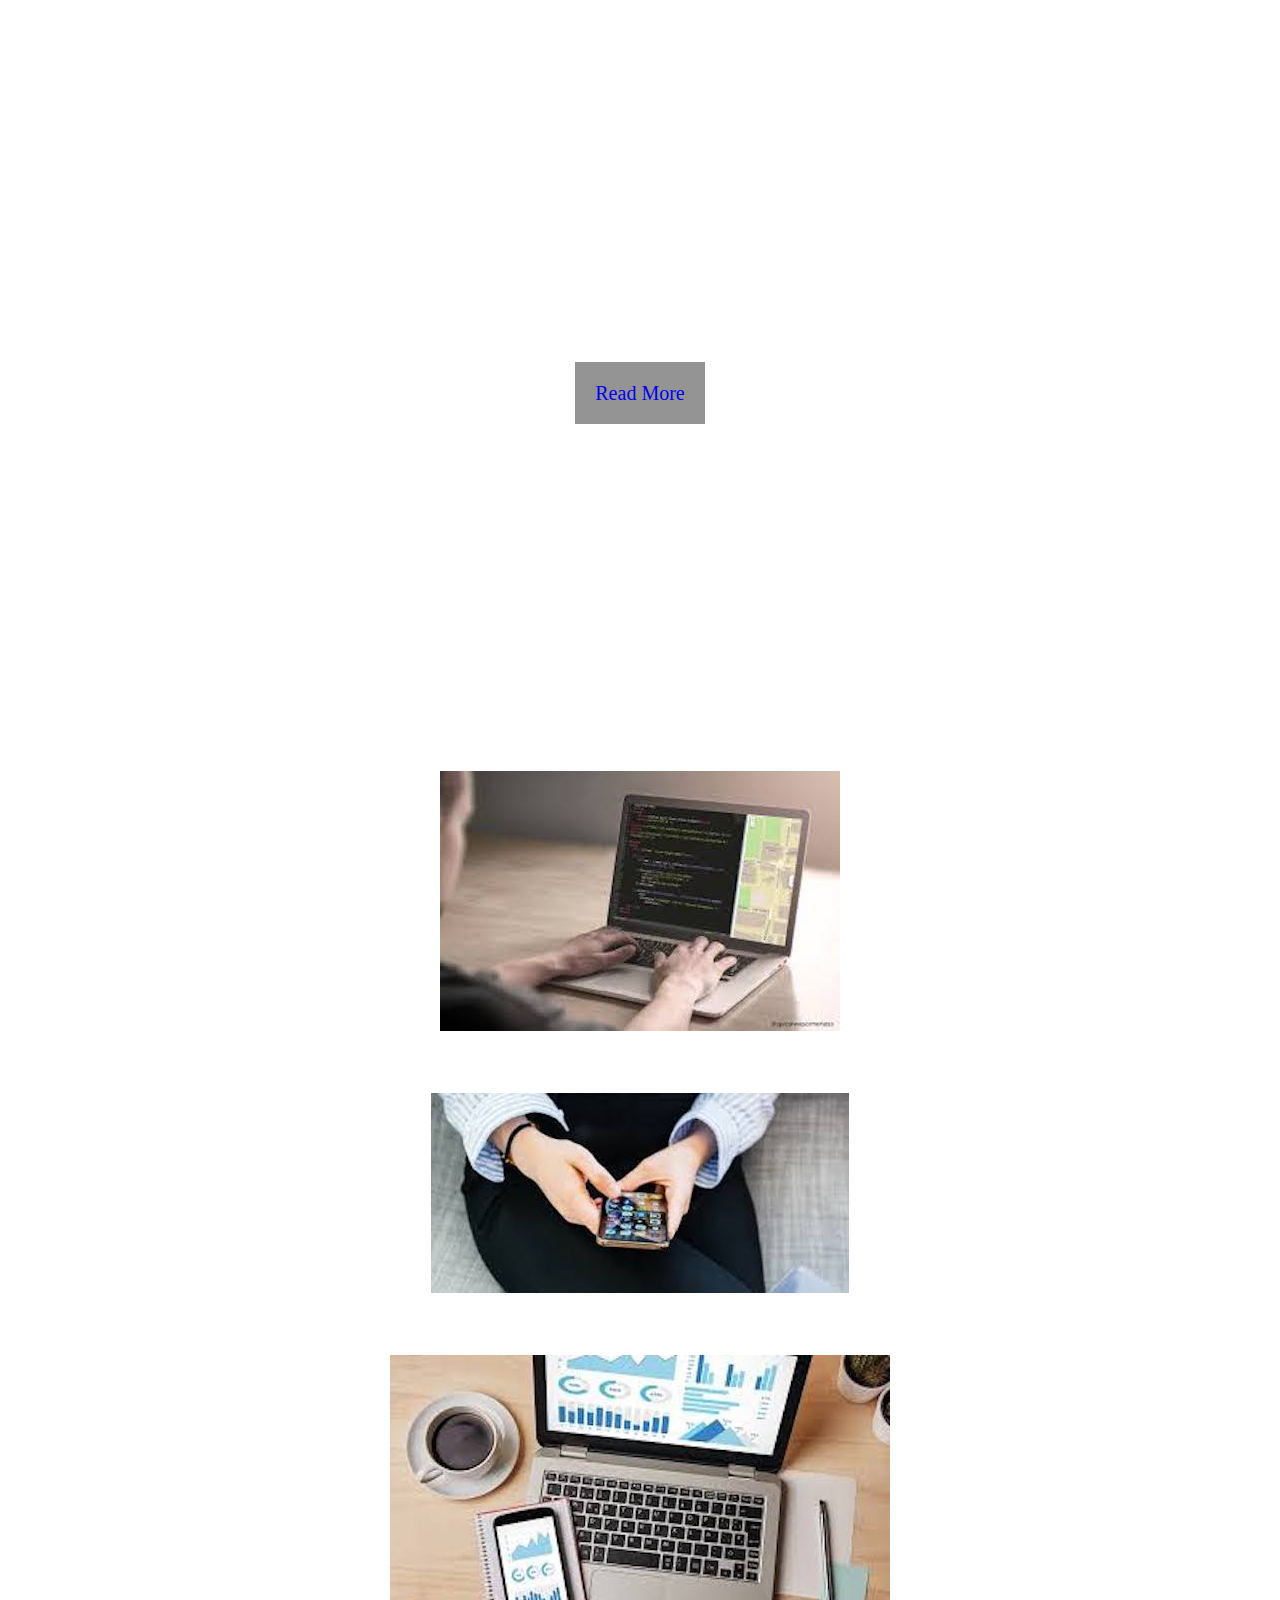
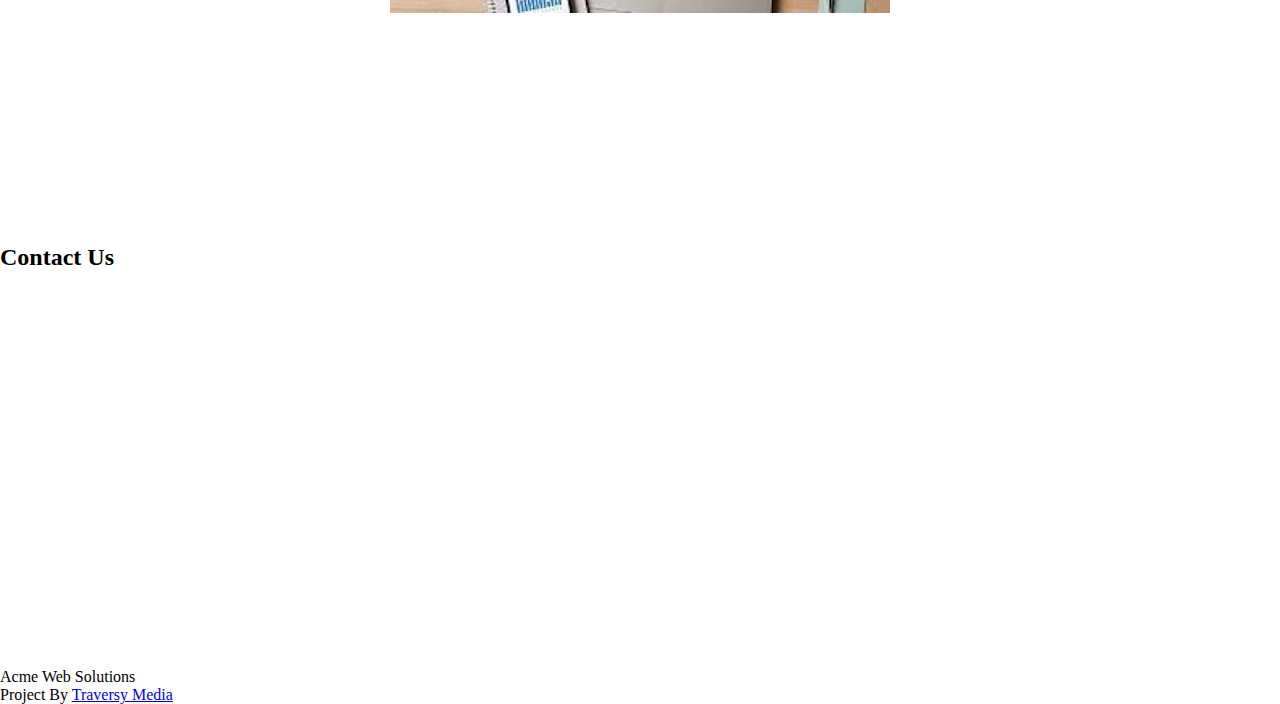
<file: somepage-main/index.html>
<!DOCTYPE html>
<html lang="en">
<head>
    <meta charset="UTF-8">
    <meta name="viewport" content="width=device-width, initial-scale=1.0">
    <title>Web Solutions</title>
    <link rel="stylesheet" href="./css/style.css">
</head>
<body>
    <header>
        <div class="wrapper">
            <h1>Welcome to Acme Web Solutions</h1>
            <p>Lorem ipsum, dolor sit amet consectetur adipisicing elit. Adipisci eum error earum soluta voluptatum nisi laboriosam eos
            saepe asperiores dolorum.</p>
            <a href="#" class="button">read more</a>
        </div>
    </header>
    <main>
        <section id="webDevelopment">
            <div class="wrapper">
                <h2>Web & Application Development</h2>
                <p>Lorem ipsum dolor sit amet consectetur adipisicing elit. Saepe sint eligendi possimus? Unde officiis magnam laborum ipsa
                distinctio odio, vero dolores dicta aliquam aperiam repellendus. Perferendis officiis deserunt velit voluptas nobis
                sequi animi totam, accusantium, ex eius quia, natus quo?</p>
            </div>
        </section>
        <section id="cards">
            <div class="wrapper">
                <div class="card">
                    <div class="cardContent">
                        <img src="./img/img1.jpg" alt="">
                        <h3 class="card_title">Web Development</h3>
                        <p>Lorem ipsum dolor sit amet consectetur adipisicing elit. Nostrum culpa neque quo eum et quasi velit voluptatum cum maiores exercitationem.</p>
                    </div>
                </div>
                
                <div class="card">
                    <div class="cardContent">
                        <img src="./img/img2.jpg" alt="">
                        <h3 class="card_title">Mobile Applications</h3>
                        <p>Lorem ipsum dolor sit amet consectetur adipisicing elit. Nostrum culpa neque quo eum et quasi velit voluptatum cum
                            maiores exercitationem.</p>
                    </div>
                </div>
                <div class="card">
                    <div class="cardContent">
                        <img src="./img/img3.jpg" alt="">
                        <h3 class="card_title">Tech Marketing</h3>
                        <p>Lorem ipsum dolor sit amet consectetur adipisicing elit. Nostrum culpa neque quo eum et quasi velit voluptatum cum
                            maiores exercitationem.</p>
                    </div>
                </div>
            </div>
        </section>

        <section id="digitalNeeds">
            <div class="wrapper">
                <h2>We handle all of your digital needs</h2>
                <p>Lorem ipsum dolor sit amet consectetur, adipisicing elit. Maxime nam rerum vel earum error fugiat cupiditate, dolore
                eius! Minus, explicabo.</p>
            </div>
        </section>
        <section id="about">
            <div class="contact">
                <h2>Contact Us</h2>
                <div class="wrapper">
                    <p>Lorem ipsum dolor, sit amet consectetur adipisicing elit. Eum, suscipit. Rerum ducimus a quod, ut et voluptas obcaecati
                    unde fuga.</p>
                    <address>contact@acmewebsolutions.test</address>
                </div>
                <div class="wrapper">
                    <h2>About Our Company</h2>
                    <p>Lorem, ipsum dolor sit amet consectetur adipisicing elit. Distinctio earum porro deserunt, deleniti, quae facere
                    repudiandae, officiis est exercitationem nobis iusto doloremque! Soluta excepturi in aut suscipit amet temporibus quo?</p>
                </div>
            </div>
        </section>
        <footer>
            <p>Acme Web Solutions</p>
            <p>Project By <a href="#" target="_blank">Traversy Media</a></p>
        </footer>
    </main>
    
</body>
</html>
</file>
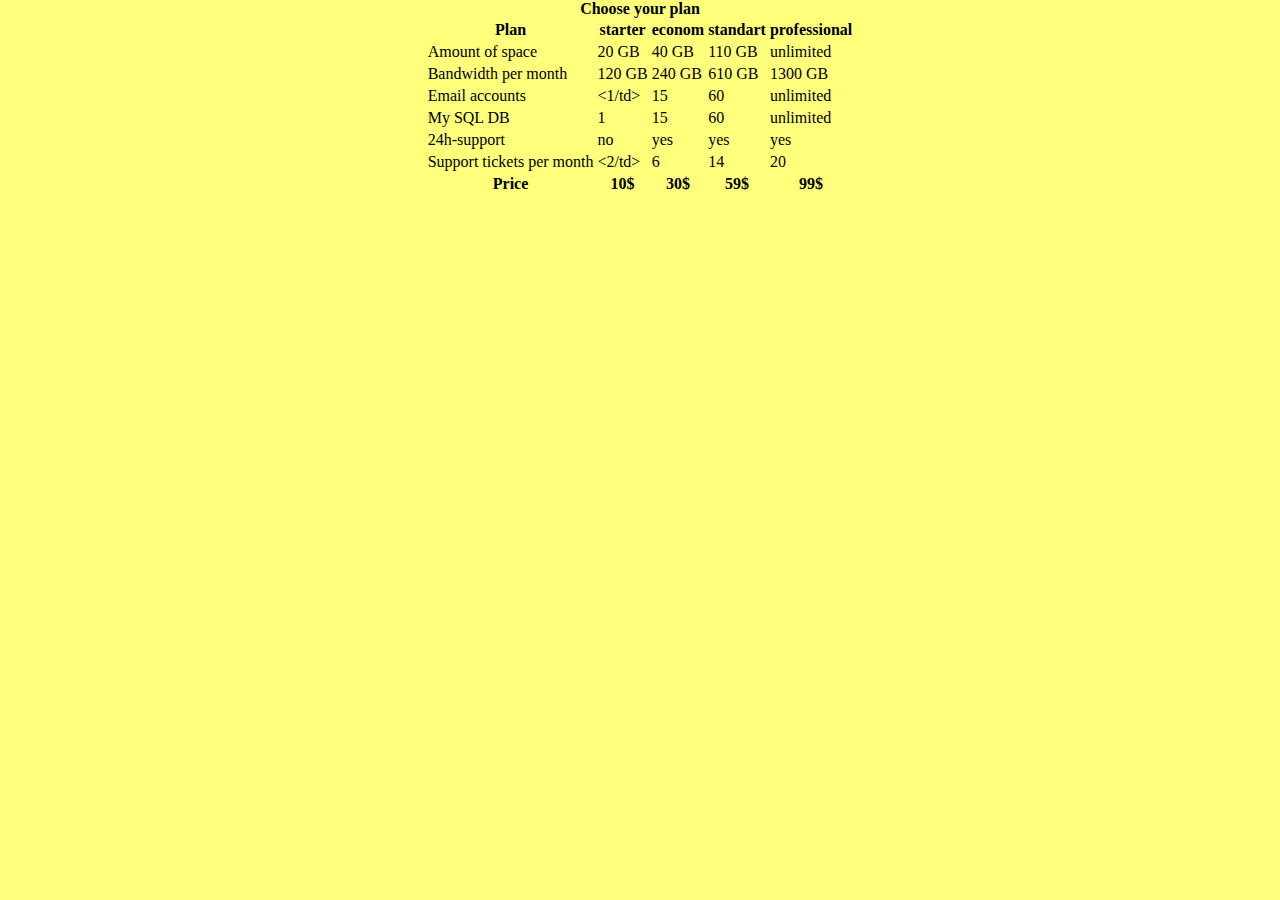
<file: 29.11/table/index.html>
<!DOCTYPE html>
<html lang="en">
<head>
    <meta charset="UTF-8">
    <meta name="viewport" content="width=device-width, initial-scale=1.0">
    <title>Document</title>
    <link rel="stylesheet" href="/style.css">
</head>
<body>
    <table>
        <caption><b>Choose your plan</b></caption>
            <thead>
                <tr>
                    <th>Plan</th>
                    <th>starter</th>
                    <th>econom</th>
                    <th>standart</th>
                    <th>professional</th>
                </tr>
            </thead>
            <tbody>
                <tr>
                    <td>Amount of space</td>
                    <td>20 GB</td>
                    <td>40 GB</td>
                    <td>110 GB</td>
                    <td>unlimited</td>
                </tr>
                <tr>
                    <td>Bandwidth per month</td>
                    <td>120 GB</td>
                    <td>240 GB</td>
                    <td>610 GB</td>
                    <td>1300 GB</td>
                </tr>
                <tr>
                    <td>Email accounts</td>
                    <td><1/td>
                    <td>15</td>
                    <td>60</td>
                    <td>unlimited</td>
                </tr>
                <tr>
                    <td>My SQL DB</td>
                    <td>1</td>
                    <td>15</td>
                    <td>60</td>
                    <td>unlimited</td>
                </tr>
                <tr>
                    <td>24h-support</td>
                    <td>no</td>
                    <td>yes</td>
                    <td>yes</td>
                    <td>yes</td>
                </tr>
                <tr>
                    <td>Support tickets per month</td>
                    <td><2/td>
                    <td>6</td>
                    <td>14</td>
                    <td>20</td>
                </tr>
            </tbody>
            <tfoot>
                <tr>
                    <th>Price</th>
                    <th>10$</th>
                    <th>30$</th>
                    <th>59$</th>
                    <th>99$</th>
                </tr>
            </tfoot>
    </table>
    
</body>
</html>
</file>
<file: somepage-main/css/style.css>
* {
  margin: auto;
}

header {
  display: flex;
  background-image: url(https://lh3.googleusercontent.com/proxy/JiHqMPRAspsXq4Gtim4qv9fEjsGGzCl4yR2TqX9ldfrCmz5pq5qMxu5_btt2aSrswN_Tp_UIbcaeLPpttZ7apzsrA976LqnU_Bm2mmC6w8lJD2qcykSNDmLplr_O0mdTpm7TtA);
  background-size: cover;
  height: 500px;
}

.wrapper {
  justify-content: center;
  color: white;
  text-align: center;
  width: 60%;
  align-items: center;
}

.wrapper > h1 {
  font-size: 40px;
  font-family: "Segoe UI", Tahoma, Geneva, Verdana, sans-serif;
  padding: 20px;
}

.wrapper > p {
  font-size: 30px;
  padding: 20px;
}

.button {
  position: relative;
  top: 30px;
  width: 400px;
  height: 200px;
  background-color: rgb(148, 148, 148);
  font-size: 20px;
  border: 1px solid white;
  padding: 20px;
  margin-top: 20px;
  text-transform: capitalize;
  text-decoration: none;
}
</file>
<file: style.css>
* {
  margin: auto;
}

body {
  background-color: rgb(255, 255, 123);
}
.mainBlock {
  margin-top: 100px;
  display: flex;
  width: 800px;
  height: 500px;
  border: 2px solid black;
  border-radius: 20px;
}

.leftBlock {
  display: flex;
  justify-content: flex-start;
  flex-direction: column;
  align-content: space-between;
  background-color: rgb(255, 86, 20);
  height: 500px;
  width: 300px;
  border-radius: 20px 0px 0px 20px;
  border: 0px 0px 0px 2px solid black;
  text-align: center;
  margin: 0;
}

.top {
  height: 50px;
  width: 150px;
  border: 1px solid red;
  border-radius: 5px;
  background-color: rgb(134, 49, 0);
  color: white;
}
.middle {
  height: 250px;
  width: 250px;
  border-radius: 50%;
  border: 2px solid red;
  background-color: white;
  overflow: hidden;
}
.bottom {
  height: 50px;
  width: 150px;
  border: 1px solid red;
  border-radius: 5px;
  background-color: rgb(134, 49, 0);
  color: white;
}

.rightBlock {
  display: flex;
  flex-direction: column;
  justify-content: space-between;
  margin: 30px;
}
.mouse {
  justify-content: flex-end;
}
</file>
